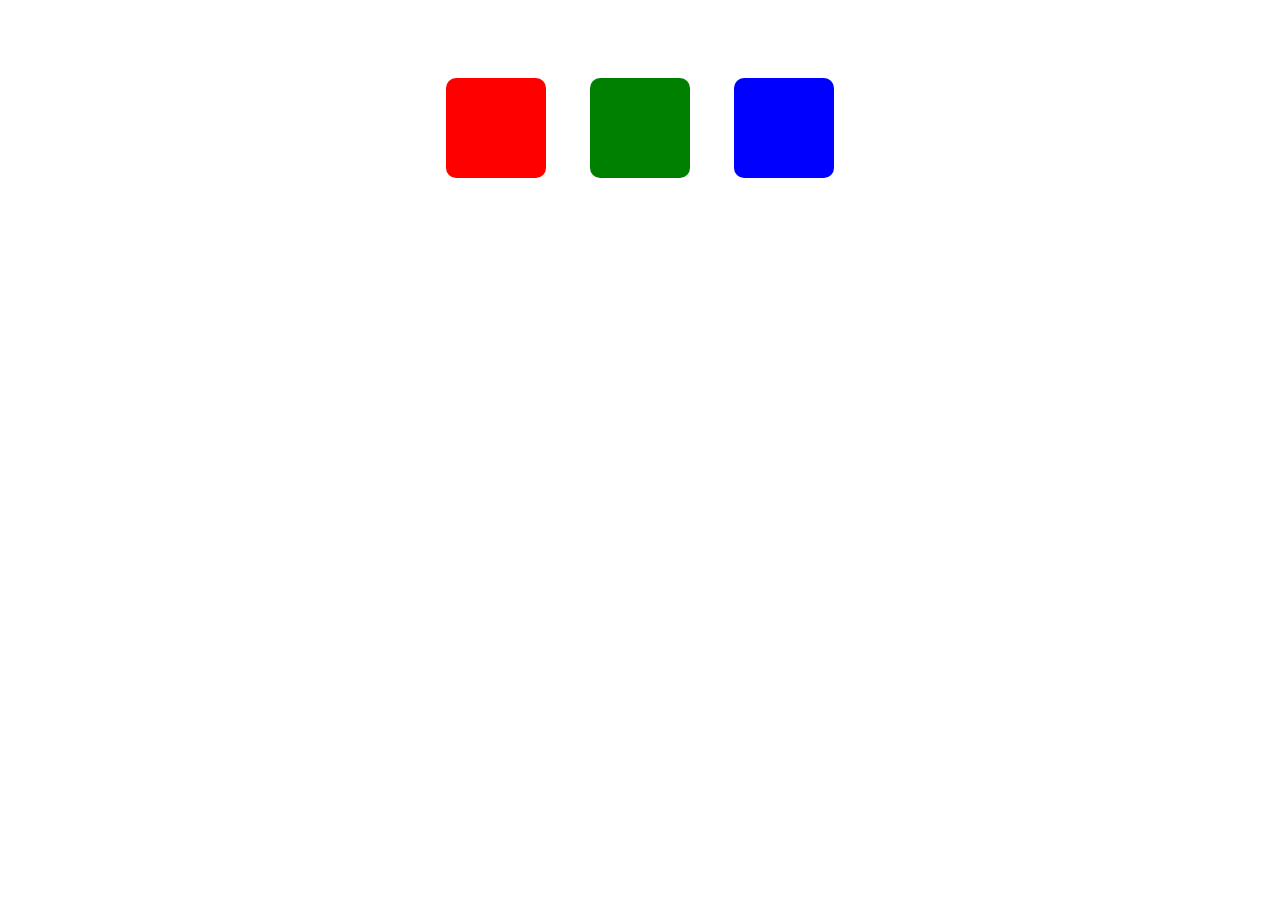
<file: animaciones.html>
<!DOCTYPE html>
<html lang="es">
 <head>
    <meta charset="UTF-8" />
    <meta name="viewport" content="width=device-width, initial-scale=1.0" />
    <title>Animaciones Divs Simples</title>
    <link rel="stylesheet" href="animaciones-styles.css" />
 </head>
 <body>
    <div class="caja1"></div>
    <div class="caja2"></div>
    <div class="caja3"></div>
 </body>
</html>
</file>
<file: animaciones-styles.css>
body {
    background: white;
    text-align: center;
    padding-top: 50px;
}

div {
    width: 100px;
    height: 100px;
    display: inline-block;
    margin: 20px;
    border-radius: 10px;
}

.caja1 {
    background: red;
    animation: crecer 2s infinite alternate;
}

.caja2 {
    background: green;
    transform-style: preserve-3d;
    animation: girar3d 3s infinite linear;
}

.caja3 {
    background: blue;
    animation: moverColor 2.5s infinite alternate;
}

@keyframes crecer {
    0% { transform: scale(1); }
    50% { transform: scale(1.5); }
    100% { transform: scale(1); }
}

@keyframes girar3d {
    0% { transform: rotateY(0deg); }
    50% { transform: rotateY(180deg); }
    100% { transform: rotateY(360deg); }
}

@keyframes moverColor {
    0% { transform: translateY(0); background: blue; }
    50% { transform: translateY(-30px); background: lightblue; }
    100% { transform: translateY(0); background: blue; }
}
</file>
